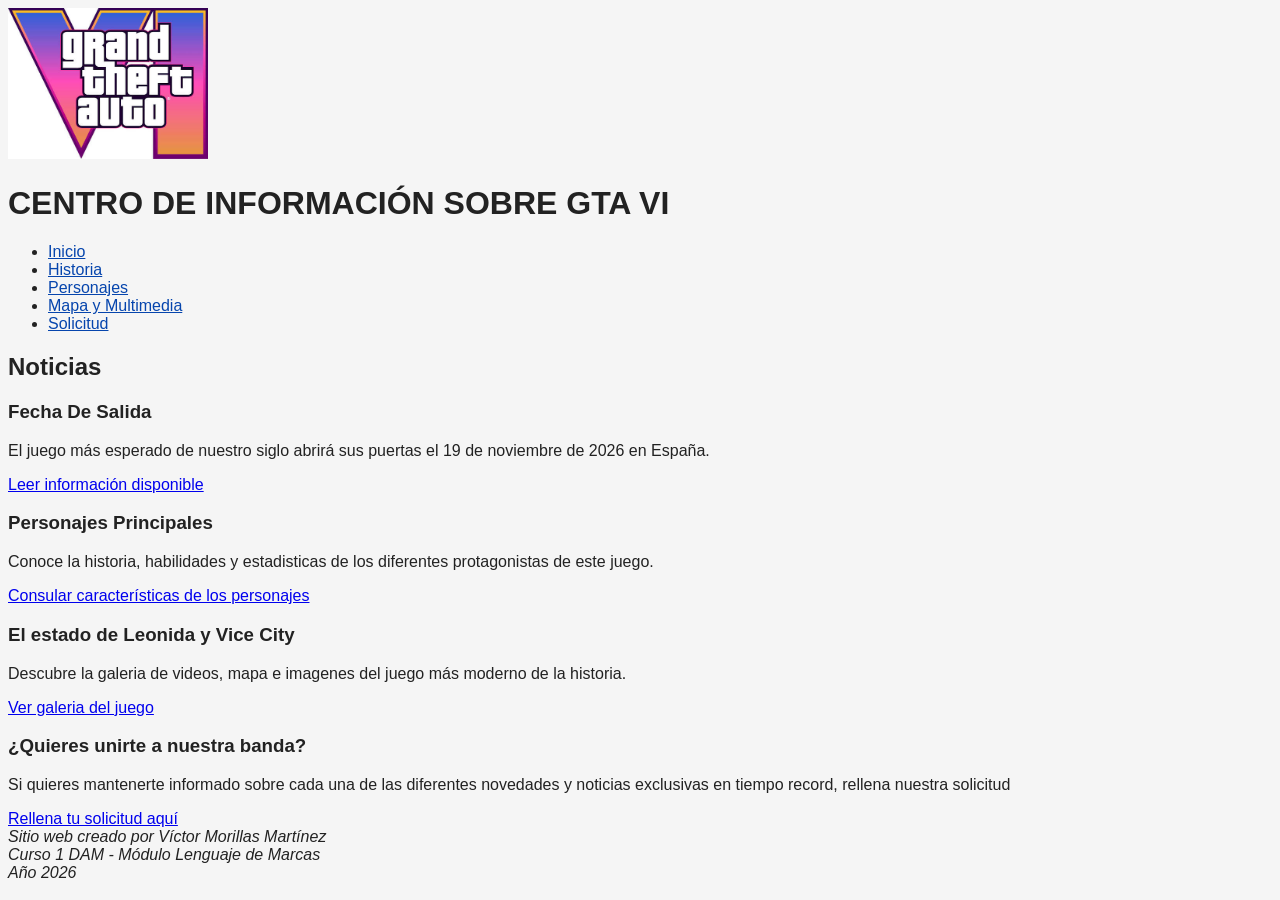
<file: index.html>
<!DOCTYPE html>
<html lang="es">

<head>
    <meta charset="UTF-8">
    <meta name="viewport" content="width=device-width, initial-scale=1.0">
    <title>GTA VI</title>
    <link rel="stylesheet" href="css/estilos.css">
</head>

<body>
    <!-- CABECERA -->
    <header>
        <img src="img/logo.jpg" alt="logo GTA VI" width="200">
        <h1>CENTRO DE INFORMACIÓN SOBRE GTA VI</h1>
    </header>

    <!--MENU DE PÁGINAS-->
    <nav>
        <ul>
            <li>
                <a href="index.html">Inicio</a>
            </li>

            <li>
                <a href="blog.html">Historia</a>
            </li>

            <li>
                <a href="tabla.html">Personajes</a>

            </li>

            <li>
                <a href="galeria.html">Mapa y Multimedia</a>
            </li>


            <li>
                <a href="formulario.html">Solicitud</a>
            </li>

        </ul>
    </nav>
    <!--CONTENIDO-->
    <main>
        <section>
            <h2>Noticias</h2>
            <article>
                <h3>Fecha De Salida</h3>
                <p>El juego más esperado de nuestro siglo abrirá sus puertas el
                    <time datetime="2026-11-19">19 de noviembre de 2026</time>
                    en España.
                </p>
                <a href="blog.html">Leer información disponible</a>
            </article>
            <article>
                <h3>Personajes Principales</h3>
                <p>Conoce la historia, habilidades y estadisticas de los diferentes protagonistas de este juego.</p>
                <a href="tabla.html">Consular características de los personajes</a>
            </article>
            <article>
                <h3>El estado de Leonida y Vice City</h3>
                <p>
                    Descubre la galeria de videos, mapa e imagenes del juego más moderno de la historia.
                </p>
                <a href="galeria.html">Ver galeria del juego</a>
            </article>

        </section>
        <aside>
            <h3>¿Quieres unirte a nuestra banda?</h3>
            <p>Si quieres mantenerte informado sobre cada una de las diferentes novedades y
                noticias exclusivas en tiempo record, rellena nuestra solicitud </p>
            <a href="formulario.html">Rellena tu solicitud aquí</a>
        </aside>

    </main>
    <footer>
        <address>
            Sitio web creado por Víctor Morillas Martínez
            <br>
            Curso 1 DAM - Módulo Lenguaje de Marcas
            <br>
            Año 2026
        </address>
    </footer>
</body>

</html>
</file>
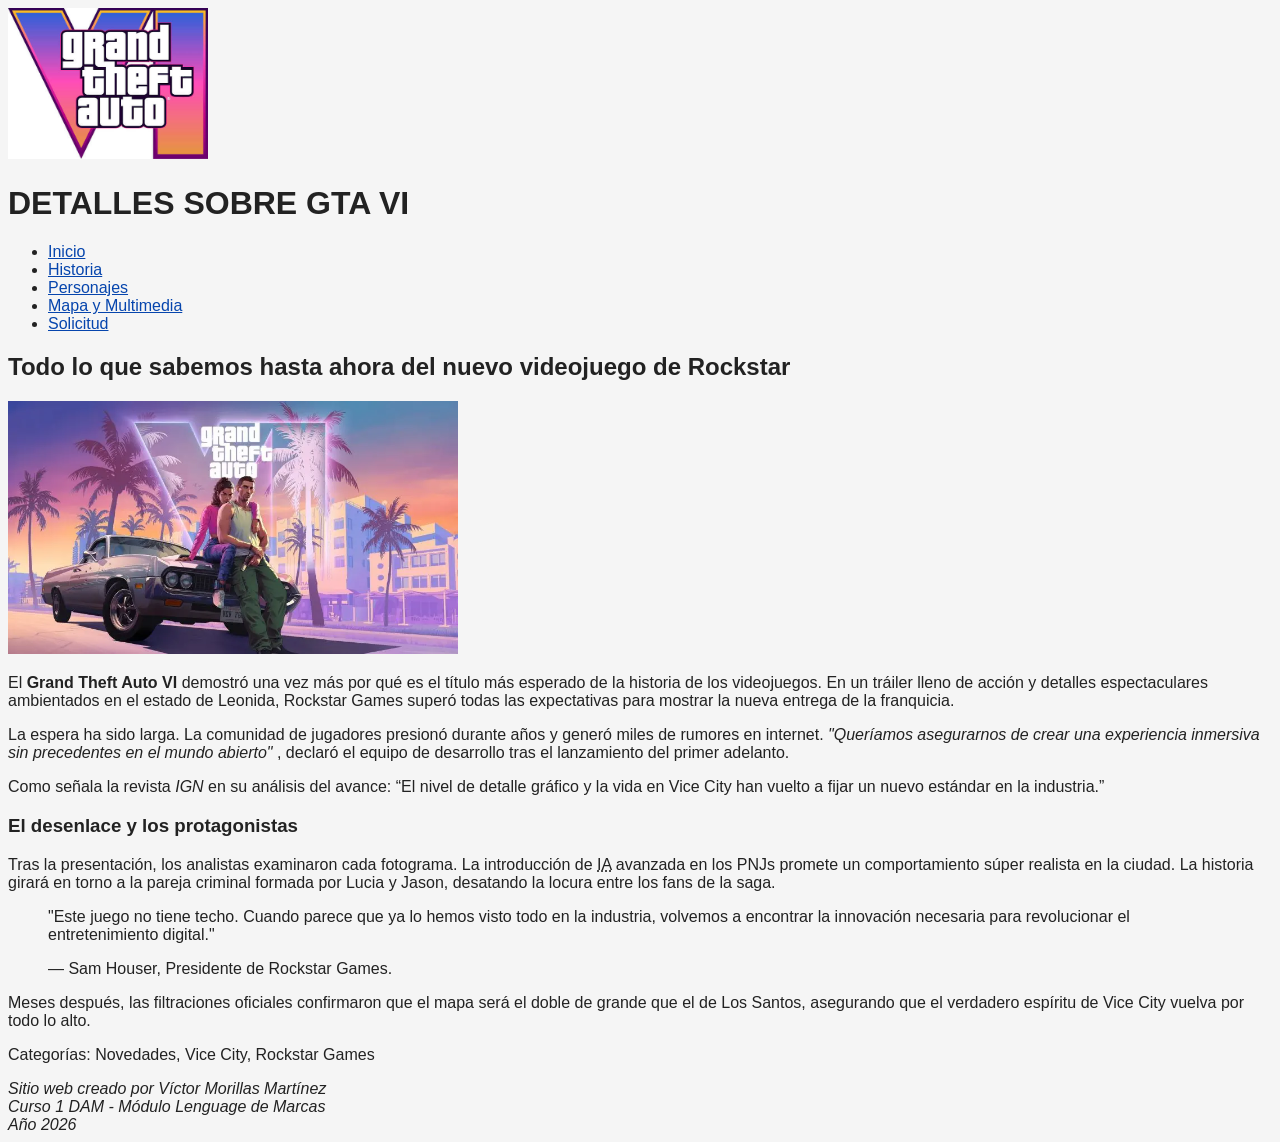
<file: blog.html>
<!DOCTYPE html>
<html lang="es">

<head>
    <meta charset="UTF-8">
    <meta name="viewport" content="width=device-width, initial-scale=1.0">
    <title>GTA VI HISTORIA</title>
    <link rel="stylesheet" href="css/estilos.css">
</head>

<body>
    <!-- CABECERA -->
    <header>
        <img src="img/logo.jpg" alt="logo GTA VI" width="200">
        <h1>DETALLES SOBRE GTA VI</h1>
    </header>

    <!--MENU DE PÁGINAS-->
    <nav>
           <ul>
            <li>
                <a href="index.html">Inicio</a>
            </li>

            <li>
                <a href="blog.html">Historia</a>
            </li>

            <li>
                <a href="tabla.html">Personajes</a>

            </li>

            <li>
                <a href="galeria.html">Mapa y Multimedia</a>
            </li>


            <li>
                <a href="formulario.html">Solicitud</a>
            </li>

        </ul>
    </nav>
    <main>
        <article>
            <header>
                <h2>Todo lo que sabemos hasta ahora del nuevo videojuego de Rockstar</h2>
                <img src="img/gta-6-efectos-visuales-impresion-663e0bd2-image-582490bc1.jpg.webp" alt="logo GTA VI"
                    width="450">

            </header>
            <section>
                <p>
                    El
                    <strong>Grand Theft Auto VI</strong>
                    demostró una vez más por qué es el título más esperado de la historia de los videojuegos. En un
                    tráiler lleno de acción y detalles espectaculares ambientados en el estado de Leonida, Rockstar
                    Games superó todas las expectativas para mostrar la nueva entrega de la franquicia.
                </p>
                <p>
                    La espera ha sido larga. La comunidad de jugadores presionó durante años y generó miles de
                    rumores en internet.
                    <em>
                        "Queríamos asegurarnos de crear una experiencia inmersiva sin precedentes en el mundo
                        abierto"
                    </em>
                    , declaró el equipo de desarrollo tras el lanzamiento del primer adelanto.
                </p>
                <p>
                    Como señala la revista
                    <cite>IGN</cite>
                    en su análisis del avance:
                    <q>El nivel de detalle gráfico y la vida en Vice City han vuelto a fijar un nuevo estándar en la
                        industria.</q>
                </p>

                <h3>El desenlace y los protagonistas</h3>
                <p>
                    Tras la presentación, los analistas examinaron cada fotograma. La introducción de
                    <abbr title="Artificial Intelligence">IA</abbr>
                    avanzada en los PNJs promete un comportamiento súper realista en la ciudad. La historia girará
                    en torno a la pareja criminal formada por Lucia y Jason, desatando la locura entre los fans de
                    la saga.
                </p>
                <blockquote>
                    <p>
                        "Este juego no tiene techo. Cuando parece que ya lo hemos visto todo en la industria,
                        volvemos a encontrar la innovación necesaria para revolucionar el entretenimiento digital."
                    </p>
                    <footer>— Sam Houser, Presidente de Rockstar Games.</footer>
                </blockquote>
                <p>
                    Meses después, las filtraciones oficiales confirmaron que el mapa será el doble de grande que el
                    de Los Santos, asegurando que el verdadero espíritu de Vice City vuelva por todo lo alto.
                </p>
            </section>
            <footer>
                <p>Categorías: Novedades, Vice City, Rockstar Games</p>
            </footer>

        </article>
    </main>
    <footer>
        <address>
            Sitio web creado por Víctor Morillas Martínez
            <br>
            Curso 1 DAM - Módulo Lenguage de Marcas
            <br>
            Año 2026
        </address>
    </footer>
</body>

</html>
</file>
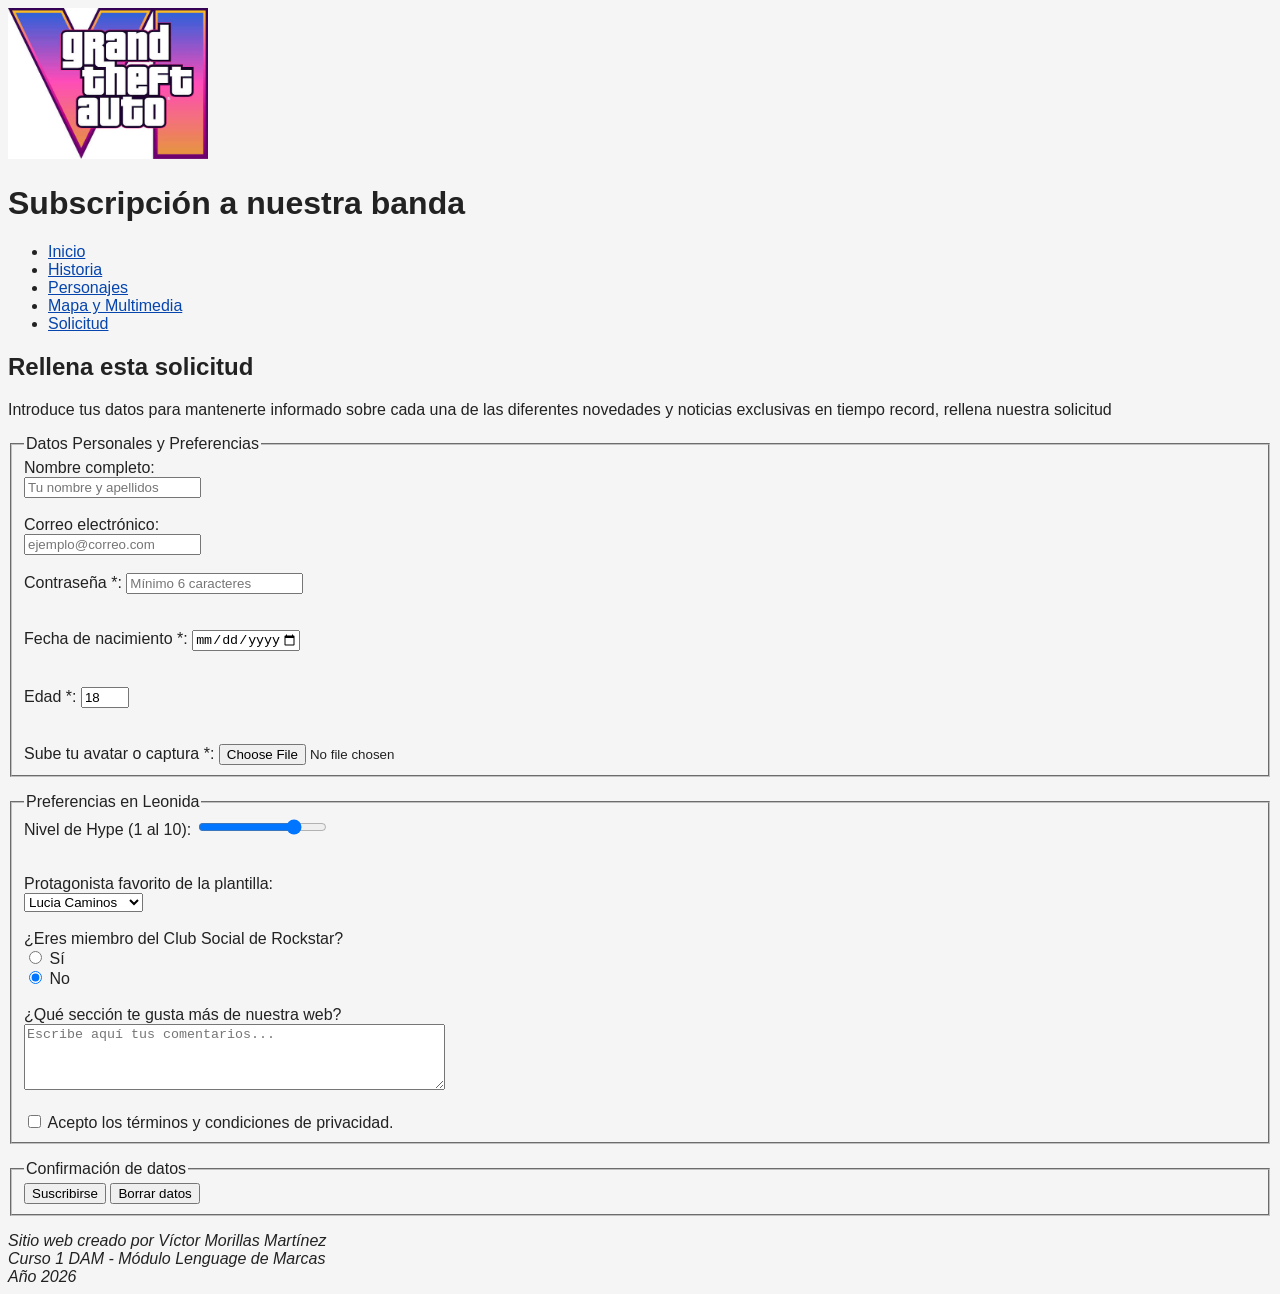
<file: formulario.html>
<!DOCTYPE html>
<html lang="es">

<head>
    <meta charset="UTF-8">
    <meta name="viewport" content="width=device-width, initial-scale=1.0">
    <title>GTA VI SOLICITUD</title>
    <link rel="stylesheet" href="css/estilos.css">
</head>

<body>
    <!-- CABECERA -->
    <header>
        <img src="img/logo.jpg" alt="logo GTA VI" width="200">
        <h1>Subscripción a nuestra banda</h1>
    </header>
    <!--MENU DE PÁGINAS-->
    <nav>
        <ul>
            <li>
                <a href="index.html">Inicio</a>
            </li>

            <li>
                <a href="blog.html">Historia</a>
            </li>

            <li>
                <a href="tabla.html">Personajes</a>

            </li>

            <li>
                <a href="galeria.html">Mapa y Multimedia</a>
            </li>


            <li>
                <a href="formulario.html">Solicitud</a>
            </li>

        </ul>
    </nav>
    <main>
        <h2>Rellena esta solicitud</h2>
        <p>Introduce tus datos para mantenerte informado sobre cada una de las diferentes novedades y noticias
            exclusivas en tiempo record, rellena nuestra solicitud</p>
        <form action="#" method="get">
            <fieldset>
                <legend>Datos Personales y Preferencias</legend>

                <label for="nombre">Nombre completo:</label>
                <br>
                <input type="text" id="nombre" name="nombre" required placeholder="Tu nombre y apellidos">
                <br>
                <br>

                <label for="email">Correo electrónico:</label>
                <br>
                <input type="email" id="email" name="email" required placeholder="ejemplo@correo.com">
                <br>
                <br>
                <div>
                    <label for="pass">Contraseña <span class="obligatorio">*</span>:</label>
                    <input type="password" id="pass" name="pass" required minlength="6"
                        placeholder="Mínimo 6 caracteres">
                </div>
<br>
                <br>
                <div>
                    <label for="fnacimiento">Fecha de nacimiento <span class="obligatorio">*</span>:</label>
                    <input type="date" id="fnacimiento" name="fnacimiento" required min="1900-01-01" max="2008-12-31">
                </div>
                <br>
                <br>
                <div>
                    <label for="edad">Edad <span class="obligatorio">*</span>:</label>
                    <input type="number" id="edad" name="edad" required min="18" max="99" value="18">
                </div>
                <br>
                <br>
                <div>
                    <label for="avatar">Sube tu avatar o captura <span class="obligatorio">*</span>:</label>
                    <input type="file" id="avatar" name="avatar" accept="image/*" required>
                </div>
            </fieldset>
            <fieldset>
                <legend>Preferencias en Leonida</legend>
                <div>
                    <label for="hype">Nivel de Hype (1 al 10):</label>
                    <input type="range" id="hype" name="hype" min="1" max="10" step="1" value="8">
                </div>
                <br>
                <br>
                <label for="jugador">Protagonista favorito de la plantilla:</label>
                <br>
                <select id="jugador" name="jugador">
                    <option value="lucia">Lucia Caminos</option>
                    <option value="jason">Jason W.</option>
                    <option value="ambos">Ambos por igual</option>
                </select>
                <br>
                <br>

                <label>¿Eres miembro del Club Social de Rockstar?</label>
                <br>
                <input type="radio" id="socio_si" name="socio" value="si">
                <label for="socio_si">Sí</label>
                <br>
                <input type="radio" id="socio_no" name="socio" value="no" checked>
                <label for="socio_no">No</label>
                <br>
                <br>

                <label for="comentarios">¿Qué sección te gusta más de nuestra web?</label>
                <br>
                <textarea id="comentarios" name="comentarios" rows="4" cols="50"
                    placeholder="Escribe aquí tus comentarios..."></textarea>
                <br>
                <br>
                <input type="checkbox" id="terminos" name="terminos" required>
                <label for="terminos">Acepto los términos y condiciones de privacidad.</label>
            </fieldset>

            <fieldset>
                <legend>Confirmación de datos</legend>
                <input type="submit" value="Suscribirse">
                <input type="reset" value="Borrar datos">
            </fieldset>

        </form>
    </main>
    <footer>
        <address>
            Sitio web creado por Víctor Morillas Martínez
            <br>
            Curso 1 DAM - Módulo Lenguage de Marcas
            <br>
            Año 2026
        </address>
    </footer>
</body>

</html>
</file>
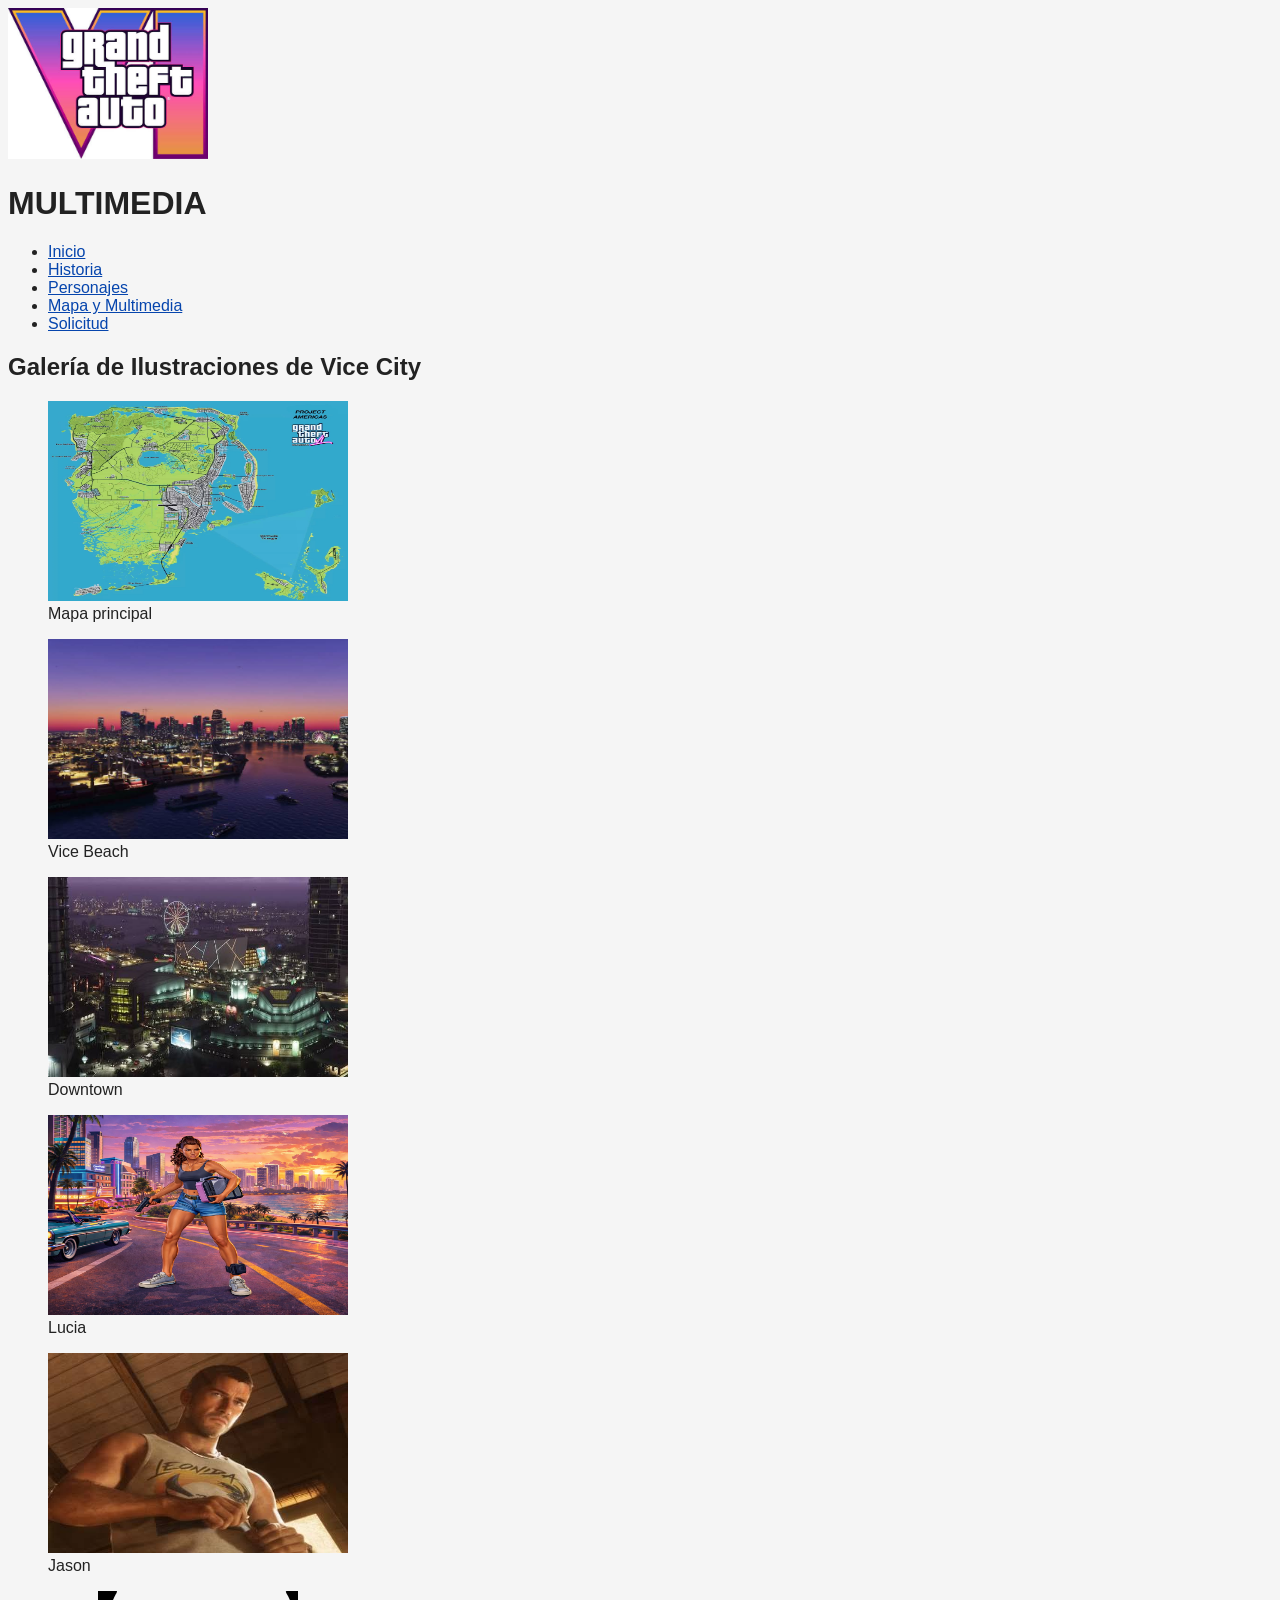
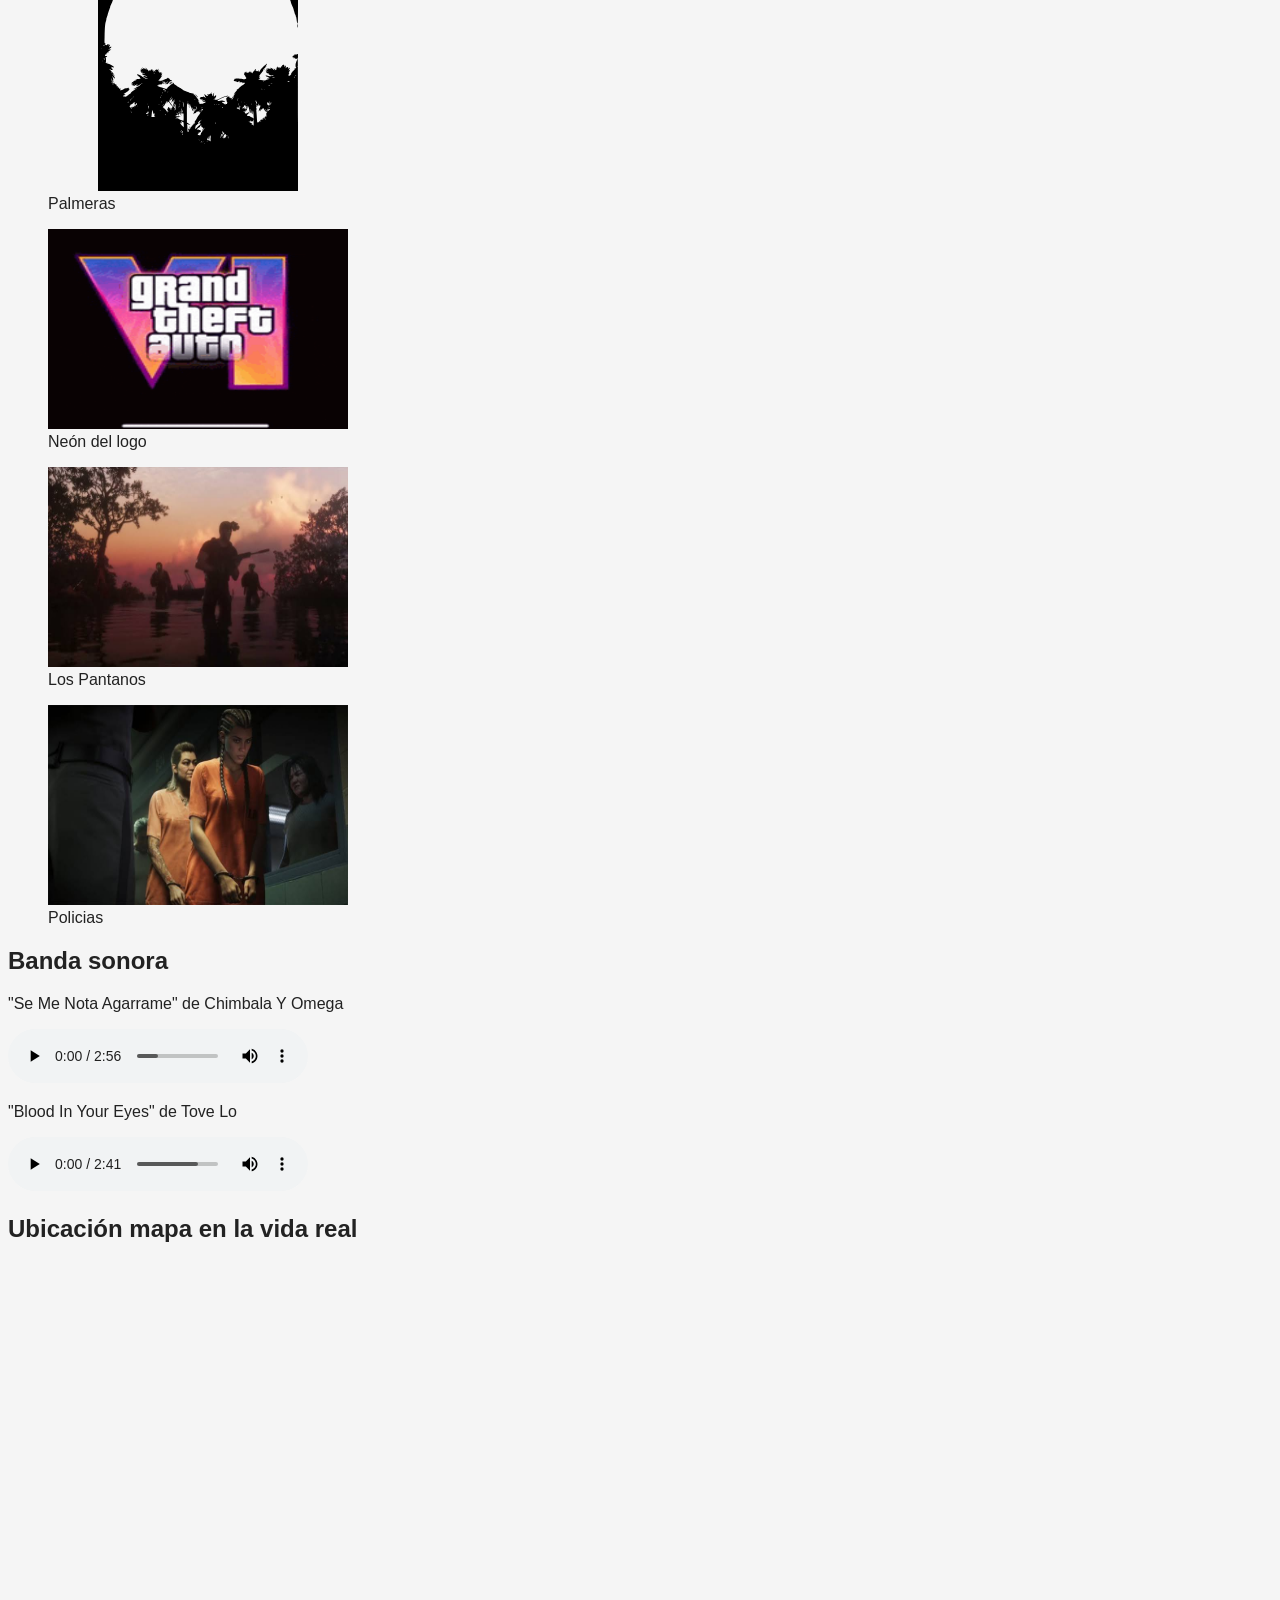
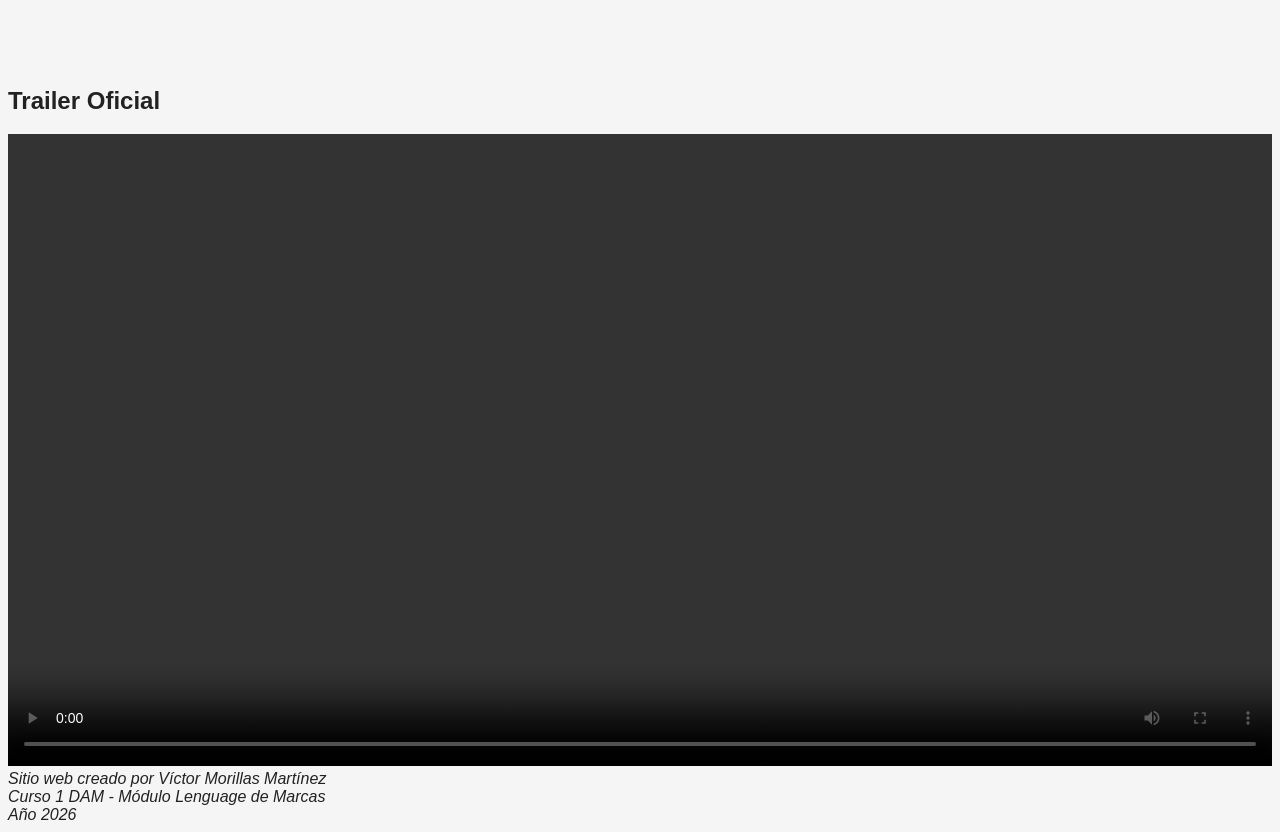
<file: galeria.html>
<!DOCTYPE html>
<html lang="es">

<head>
    <meta charset="UTF-8">
    <meta name="viewport" content="width=device-width, initial-scale=1.0">
    <title>GTA VI MULTIMEDIA</title>
    <link rel="stylesheet" href="css/estilos.css">
</head>

<body>
    <!-- CABECERA -->
    <header>
        <img src="img/logo.jpg" alt="logo GTA VI" width="200">
        <h1>MULTIMEDIA</h1>
    </header>
    <!--MENU DE PÁGINAS-->
    <nav>
           <ul>
            <li>
                <a href="index.html">Inicio</a>
            </li>

            <li>
                <a href="blog.html">Historia</a>
            </li>

            <li>
                <a href="tabla.html">Personajes</a>

            </li>

            <li>
                <a href="galeria.html">Mapa y Multimedia</a>
            </li>


            <li>
                <a href="formulario.html">Solicitud</a>
            </li>

        </ul>
    </nav>
    <main>
        <section>
            <h2>Galería de Ilustraciones de Vice City</h2>
            
            <div class="galeria-grid">
                <!--WebP -->
                <figure>
                    <img src="img/gta_6_leak_map.webp" alt="Mapa filtrado de Vice City" width="300" height="200" loading="lazy">
                    <figcaption>Mapa principal</figcaption>
                </figure>

                <!--JPG 1 -->
                <figure>
                    <img src="img/images.jpg" alt="Atardecer en la playa de Vice Beach" width="300" height="200" loading="lazy">
                    <figcaption>Vice Beach</figcaption>
                </figure>

                <!--JPG 2 -->
                <figure>
                    <img src="img/downtown.jpg" alt="Luces de neón en Downtown Vice City" width="300" height="200" loading="lazy">
                    <figcaption>Downtown</figcaption>
                </figure>

                <!--PNG con transparencia -->
                <figure>
                    <img src="img/lucia.png" alt="Render recortado del personaje de Lucia" width="300" height="200" loading="lazy">
                    <figcaption>Lucia</figcaption>
                </figure>

                <!--PNG con transparencia -->
                <figure>
                    <img src="img/jason.png" alt="Render recortado del personaje de Jason" width="300" height="200" loading="lazy">
                    <figcaption>Jason</figcaption>
                </figure>

                <!--SVG -->
                <figure>
                    <img src="img/palmera.svg" alt="Icono vectorial de palmera tropical" width="300" height="200" loading="lazy">
                    <figcaption>Palmeras</figcaption>
                </figure>

                <!--GIF Animado -->
                <figure>
                    <img src="img/gta-6-grand-theft-auto-vi.gif" alt="Animación de luces de neón parpadeantes" width="300" height="200" loading="lazy">
                    <figcaption>Neón del logo</figcaption>
                </figure>

                <!--JPG 3 -->
                <figure>
                    <img src="img/pantano.jpg" alt="Pantanos de Leonida en el juego" width="300" height="200" loading="lazy">
                    <figcaption>Los Pantanos</figcaption>
                </figure>

                <!--JPG 4 -->
                <figure>
                    <img src="img/policia.jpg" alt="Persecución policial nocturna en autopista" width="300" height="200" loading="lazy">
                    <figcaption>Policias</figcaption>
                </figure>
            </div>
        </section>
        <section>
            <h2>Banda sonora</h2>
            <p>"Se Me Nota Agarrame" de Chimbala Y Omega</p>
            <audio controls>
                <source src="audio/GTA_VI_-_Se_Me_Nota_Agarrame_-_Chimbala_x_Omega.mp3" type="audio/mpeg">
            </audio>
             <p>"Blood In Your Eyes" de Tove Lo</p>
             <audio controls>
                <source src="audio/Y2Mate.is - Tove Lo - Blood In Your Eyes From Grand Theft Auto VI_ The Album.mp3" type="audio/mpeg">
            </audio>
        </section>
        <section>
            <h2>Ubicación mapa en la vida real</h2>
            <iframe
                src="https://www.google.com/maps/embed?pb=!1m18!1m12!1m3!1d3592.6717551044434!2d-80.19365892453676!3d25.774172977339735!2m3!1f0!2f0!3f0!3m2!1i1024!2i768!4f13.1!3m3!1m2!1s0x88d9b0a38d83aa5b%3A0x80356501df7a7d4a!2sMiami%2C%20FL%2C%20EE.%20UU.!5e0!3m2!1ses!2ses!4v1715000000000!5m2!1ses!2ses"
                width="100%" height="400" style="border:0;" allowfullscreen="" loading="lazy"
                referrerpolicy="no-referrer-when-downgrade"
                title="Mapa de Miami - Inspiración de Vice City en GTA VI"></iframe>
        </section>
        <section>
            <h2>Trailer Oficial</h2>
            <video controls width="100%">
                <source src="video/Grand Theft Auto VI - Trailer de lanzamiento.mp4" type="video/mp4">
                "Tu navegador no soporta el elemento de este video"
            </video>

        </section>
        
    </main>
    <footer>
        <address>
            Sitio web creado por Víctor Morillas Martínez
            <br>
            Curso 1 DAM - Módulo Lenguage de Marcas
            <br>
            Año 2026
        </address>
    </footer>
</body>

</html>
</file>
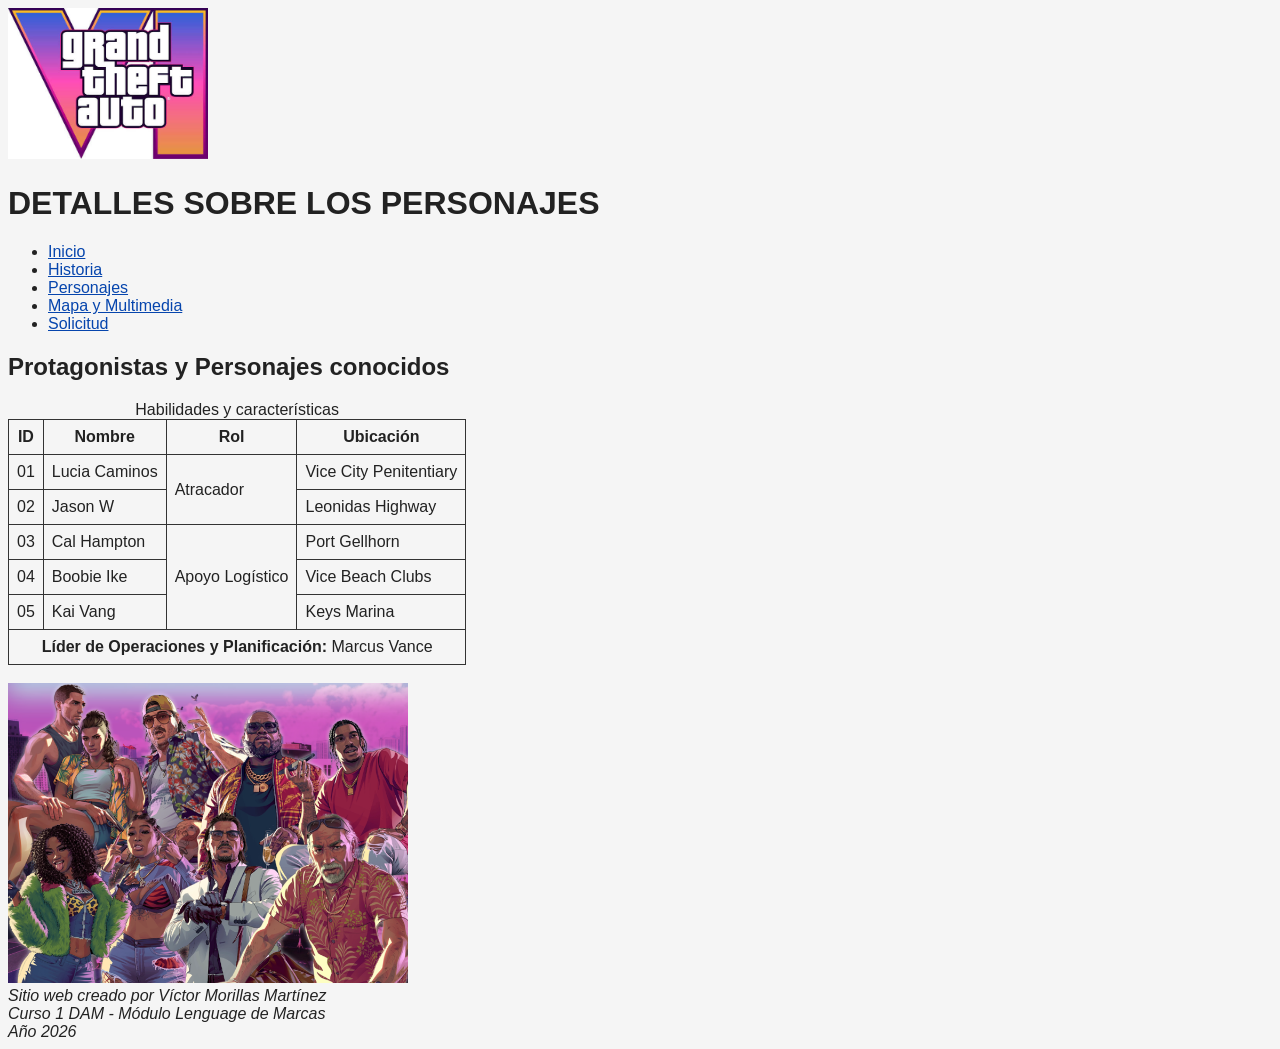
<file: tabla.html>
<!DOCTYPE html>
<html lang="es">

<head>
    <meta charset="UTF-8">
    <meta name="viewport" content="width=device-width, initial-scale=1.0">
    <title>GTA VI PERSONAJES</title>
    <link rel="stylesheet" href="css/estilos.css">
</head>

<body>
    <!-- CABECERA -->
    <header>
        <img src="img/logo.jpg" alt="logo GTA VI" width="200">
        <h1>DETALLES SOBRE LOS PERSONAJES</h1>
    </header>

    <!--MENU DE PÁGINAS-->
    <nav>
           <ul>
            <li>
                <a href="index.html">Inicio</a>
            </li>

            <li>
                <a href="blog.html">Historia</a>
            </li>

            <li>
                <a href="tabla.html">Personajes</a>

            </li>

            <li>
                <a href="galeria.html">Mapa y Multimedia</a>
            </li>


            <li>
                <a href="formulario.html">Solicitud</a>
            </li>

        </ul>
    </nav>
    <main>
        <h2>Protagonistas y Personajes conocidos</h2>
        <table border="1">
            <caption>Habilidades y características</caption>
            <thead>
                <tr>
                    <th>ID</th>
                    <th>Nombre</th>
                    <th>Rol</th>
                    <th>Ubicación</th>
                </tr>
            </thead>
            <tbody>
                <tr>
                    <td>01</td>
                    <td>Lucia Caminos</td>
                    <td rowspan="2">Atracador</td>
                    <td>Vice City Penitentiary</td>
                </tr>
                <tr>
                    <td>02</td>
                    <td>Jason W</td>
                    
                    <td>Leonidas Highway</td>
                </tr>
                <tr>
                    <td>03</td>
                    <td>Cal Hampton</td>
                    <td rowspan="3">Apoyo Logístico</td>
                    <td>Port Gellhorn</td>
                </tr>
                <tr>
                    <td>04</td>
                    <td>Boobie Ike</td>
                    <td>Vice Beach Clubs</td>
                </tr>
                 <tr>
                    <td>05</td>
                    <td>Kai Vang</td>
                    <td>Keys Marina</td>
                </tr>
               
            </tbody>
            <tfoot>
                <tr>
                    <td colspan="4" style="text-align: center;">
<strong>Líder de Operaciones y Planificación:</strong>
Marcus Vance
                    </td>
                </tr>
            </tfoot>
        </table>
 <br>
 <img src="img/1746554346900_resized.png" alt="logo GTA VI" width="400">
    <br>
</main>
   
     <footer>
        <address>
            Sitio web creado por Víctor Morillas Martínez
            <br>
            Curso 1 DAM - Módulo Lenguage de Marcas
            <br>
            Año 2026
        </address>
    </footer>
</body>


</html>
</file>
<file: css/estilos.css>
body {
    font-family: Arial, sans-serif;
    color: #222;
    background-color: #f5f5f5;
}

nav a {
    color: #0645ad;
}

img,
video,
iframe {
    max-width: 100%;
}

table {
    border-collapse: collapse;
}

th,
td {
    padding: 0.5rem;
    border: 1px solid #333;
}

fieldset {
    margin-bottom: 1rem;
}
</file>
